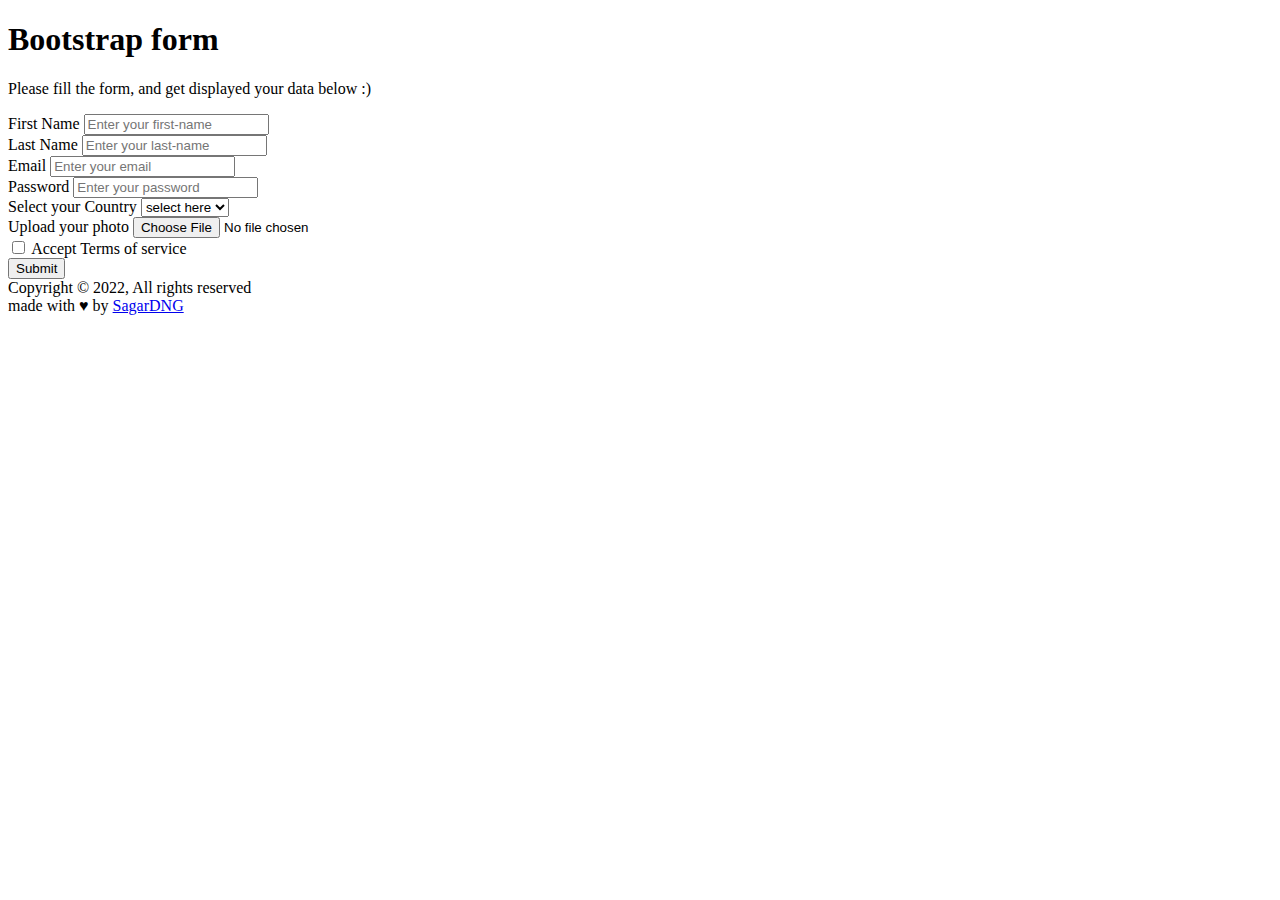
<file: index.html>
<!DOCTYPE html>
<html lang="en">

<head>
    <meta charset="UTF-8">
    <meta http-equiv="X-UA-Compatible" content="IE=edge">
    <meta name="viewport" content="width=device-width, initial-scale=1.0">
    <title>Bootstrap forms</title>
    <link rel="stylesheet" href="app.css">
    <link href="https://cdn.jsdelivr.net/npm/bootstrap@5.2.0-beta1/dist/css/bootstrap.min.css" rel="stylesheet"
        integrity="sha384-0evHe/X+R7YkIZDRvuzKMRqM+OrBnVFBL6DOitfPri4tjfHxaWutUpFmBp4vmVor" crossorigin="anonymous">
</head>

<body>
    <div class="container">
        <h1 class="display-3">Bootstrap form</h1>

        <p class="fs-3 text">Please fill the form, and get displayed your data below :)</p>

        <form action="">
            <div class="row g-2">
                <div class="mb-3 col-lg-6">
                    <label class="form-label" for="firstName">First Name</label>
                    <input class="form-control" type="text" id="firstName" placeholder="Enter your first-name" required>
                </div>

                <div class="mb-3 col-lg-6">
                    <label class="form-label" for="lastName">Last Name</label>
                    <input class="form-control" type="text" id="lastName" placeholder="Enter your last-name" required>
                </div>
            </div>

            <div class="row g-2">
                <div class="mb-3 col-lg-6">
                    <label class="form-label" for="email">Email</label>
                    <input class="form-control" type="email" id="email" placeholder="Enter your email" required>
                </div>

                <div class="mb-3 col-lg-6">
                    <label class="form-label" for="c">Password</label>
                    <input class="form-control" type="password" id="password" placeholder="Enter your password"
                        required>
                </div>
            </div>

            <div class="row g-2">
                <div class="mb-3 mt-3 col-lg-6">
                    <label for="country">Select your Country</label>
                    <select class="form-select" id="country" required>
                        <option value="" selected>select here</option>
                        <option value="India">India</option>
                        <option value="others">others</option>
                    </select>
                </div>

                <div class="mb-3 col-lg-6">
                    <label for="formFile" class="form-label">Upload your photo</label>
                    <input class="form-control" type="file" id="formFile">
                </div>
            </div>

            <div class="form-check mb-3">
                <input class="form-check-input" type="checkbox" id="tos">
                <label class="form-check-label" for="tos">Accept Terms of service</label>
            </div>

            <button id="button" class="btn btn-warning mb-5" type="button">Submit</button>
        </form>

        <div id="formData">
            <h2 class="fs-2 text">Form Data</h2>
            <ul>
                <li id="1"></li>
                <li id="2"></li>
                <li id="3"></li>
                <li id="4"></li>
            </ul>
        </div>
        <footer class="text-center">
            Copyright &#169; 2022, All rights reserved <br>
            made with &hearts; by <a href="https://sagardng123.wixsite.com/sagardng">SagarDNG</a>
        </footer>
    </div>

    <script src="https://cdn.jsdelivr.net/npm/bootstrap@5.2.0-beta1/dist/js/bootstrap.bundle.min.js"
        integrity="sha384-pprn3073KE6tl6bjs2QrFaJGz5/SUsLqktiwsUTF55Jfv3qYSDhgCecCxMW52nD2"
        crossorigin="anonymous"></script>
    <script src="app.js"></script>
</body>

</html>
</file>
<file: app.css>
.container {
    box-sizing: border-box;
}

#formData {
    display: none;
}

/* we can't apply "d-none" directly in html page, coz it overwrites the "d-block", which is in app.js*/
</file>
